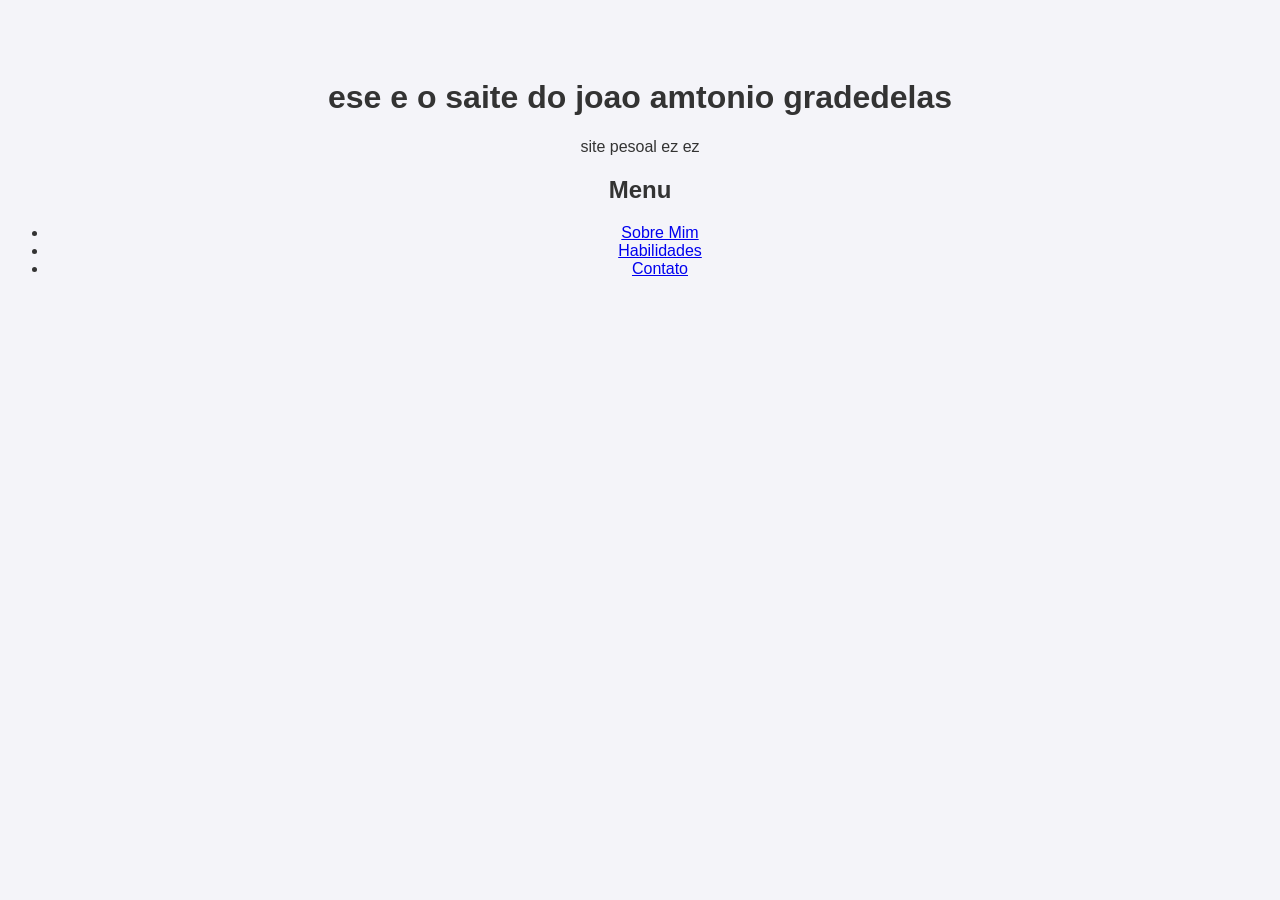
<file: index.html>
<!DOCTYPE html>
<html lang="pt-BR">
<head>
    <meta charset="UTF-8">
    <title>Meu Portfólio</title>
    <link rel="stylesheet" href="style.css">
</head>
<body>
    <h1>ese e o saite do joao amtonio gradedelas</h1>

    <p>site pesoal ez ez</p>
    
    <h2>Menu</h2>
    <ul>
        <li><a href="sobre.html">Sobre Mim</a></li>
        <li><a href="habilidades.html">Habilidades</a></li>
        <li><a href="contato.html">Contato</a></li>
    </ul>
</body>
</html>
</file>
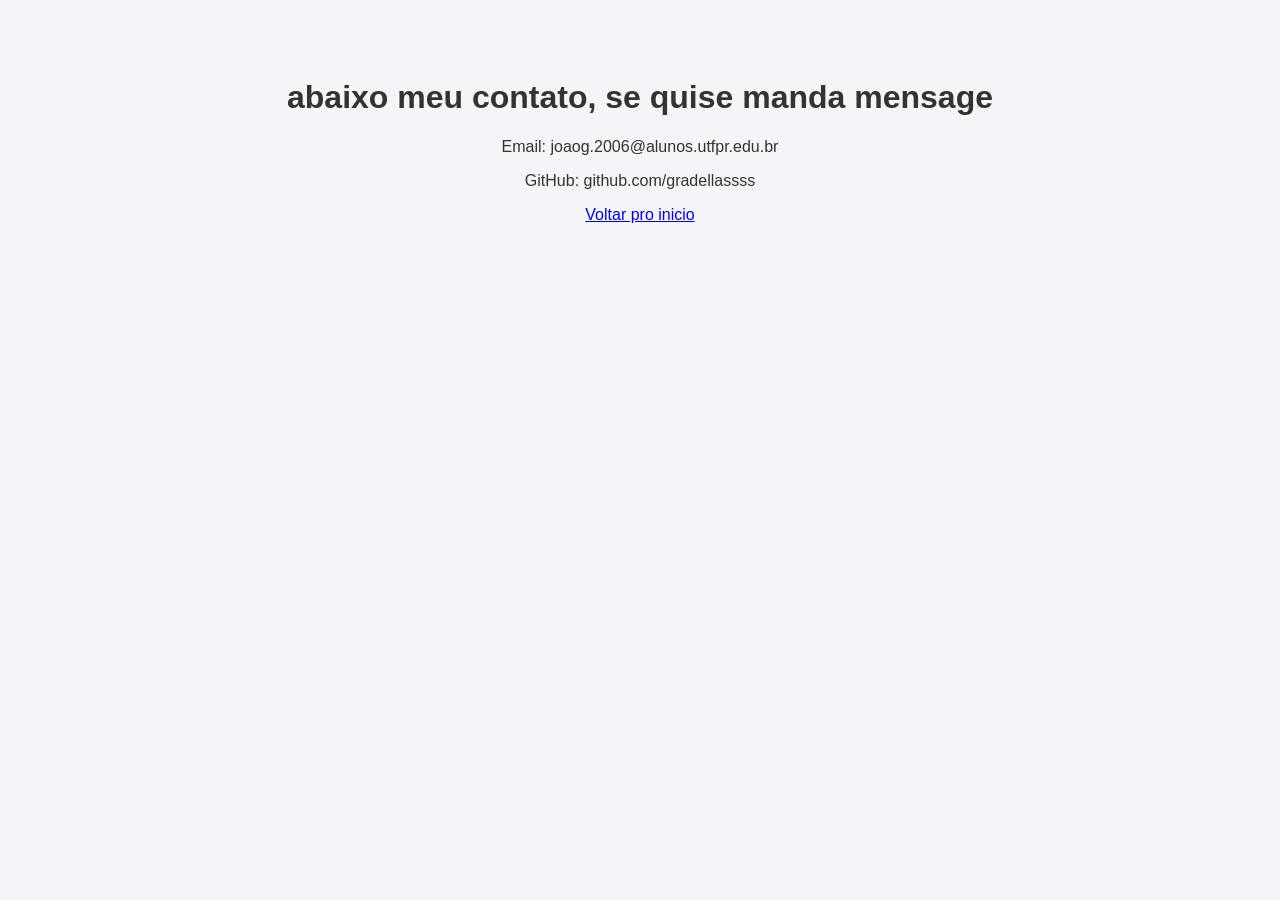
<file: contato.html>
<!DOCTYPE html>
<html lang="pt-BR">
<head>
    <meta charset="UTF-8">
    <title>Contato</title>
    <link rel="stylesheet" href="style.css">
</head>
<body>
    <h1>abaixo meu contato, se quise manda mensage</h1>
    <p>Email: joaog.2006@alunos.utfpr.edu.br</p>
    <p>GitHub: github.com/gradellassss</p>
    <p><a href="index.html">Voltar pro inicio</a></p>
</body>
</html>
</file>
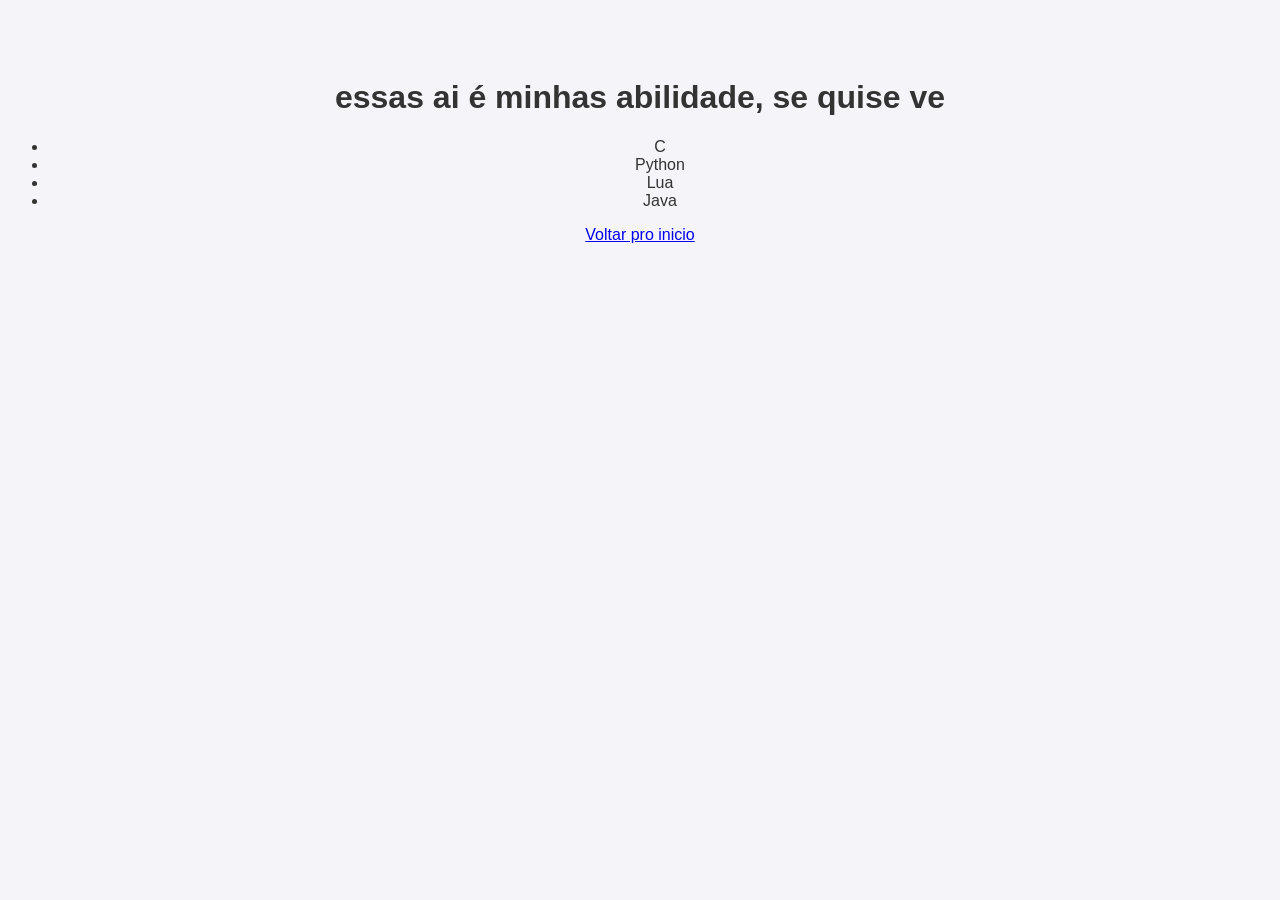
<file: habilidades.html>
<!DOCTYPE html>
<html lang="pt-BR">
<head>
    <meta charset="UTF-8">
    <title>Habilidades</title>
    <link rel="stylesheet" href="style.css">
</head>
<body>
    <h1>essas ai é minhas abilidade, se quise ve</h1>
    <ul>
        <li>C</li>
        <li>Python</li>
        <li>Lua</li>
        <li>Java</li>
    </ul>
    <p><a href="index.html">Voltar pro inicio</a></p>
</body>
</html>
</file>
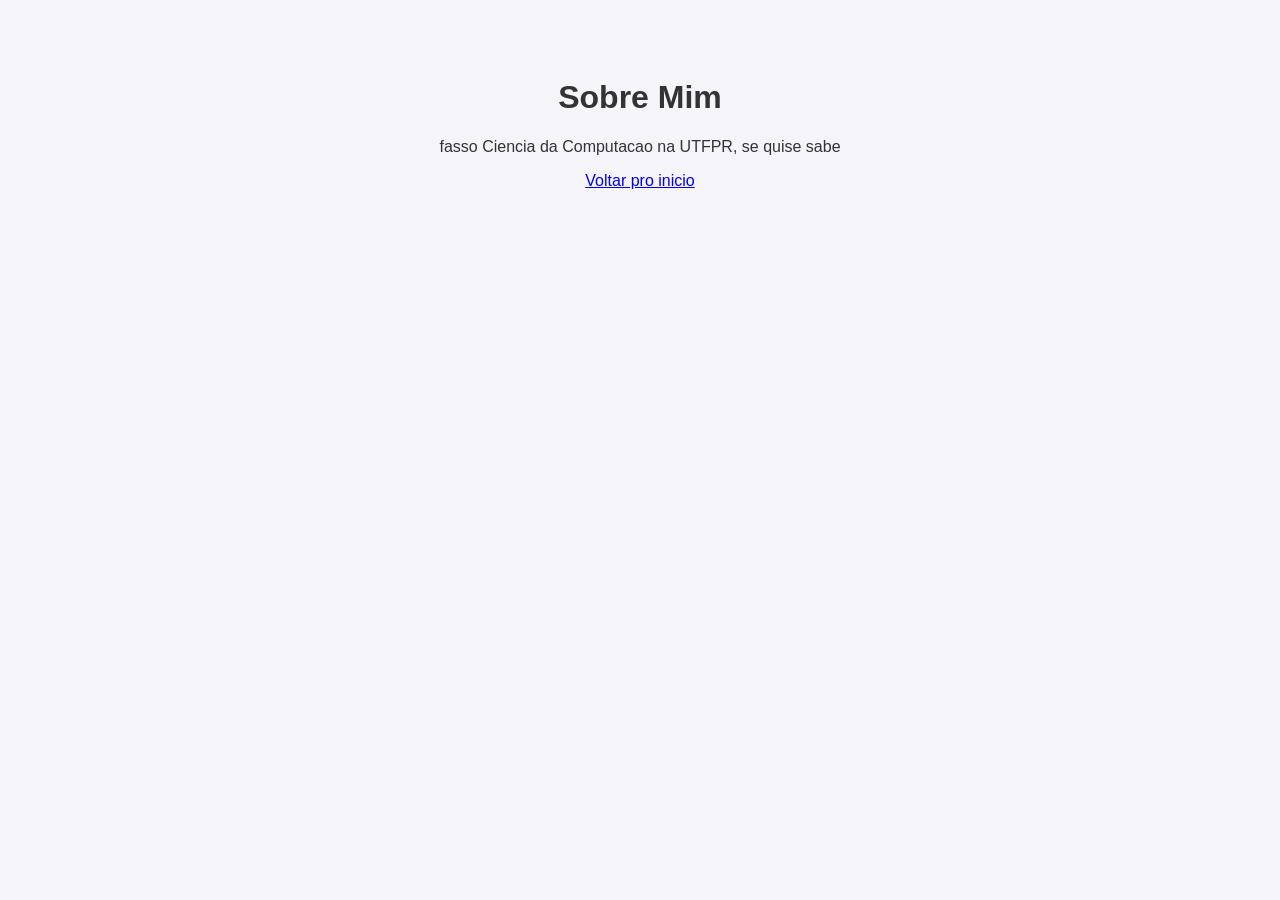
<file: sobre.html>
<!DOCTYPE html>
<html lang="pt-BR">
<head>
    <meta charset="UTF-8">
    <title>Sobre Mim</title>
    <link rel="stylesheet" href="style.css">
</head>
<body>
    <h1>Sobre Mim</h1>
    <p>fasso Ciencia da Computacao na UTFPR, se quise sabe</p>
    <p><a href="index.html">Voltar pro inicio</a></p>
</body>
</html>
</file>
<file: style.css>
body {
    font-family: Arial, sans-serif;
    background-color: #f4f4f9;
    color: #333;
    text-align: center;
    padding-top: 50px;
}
</file>
